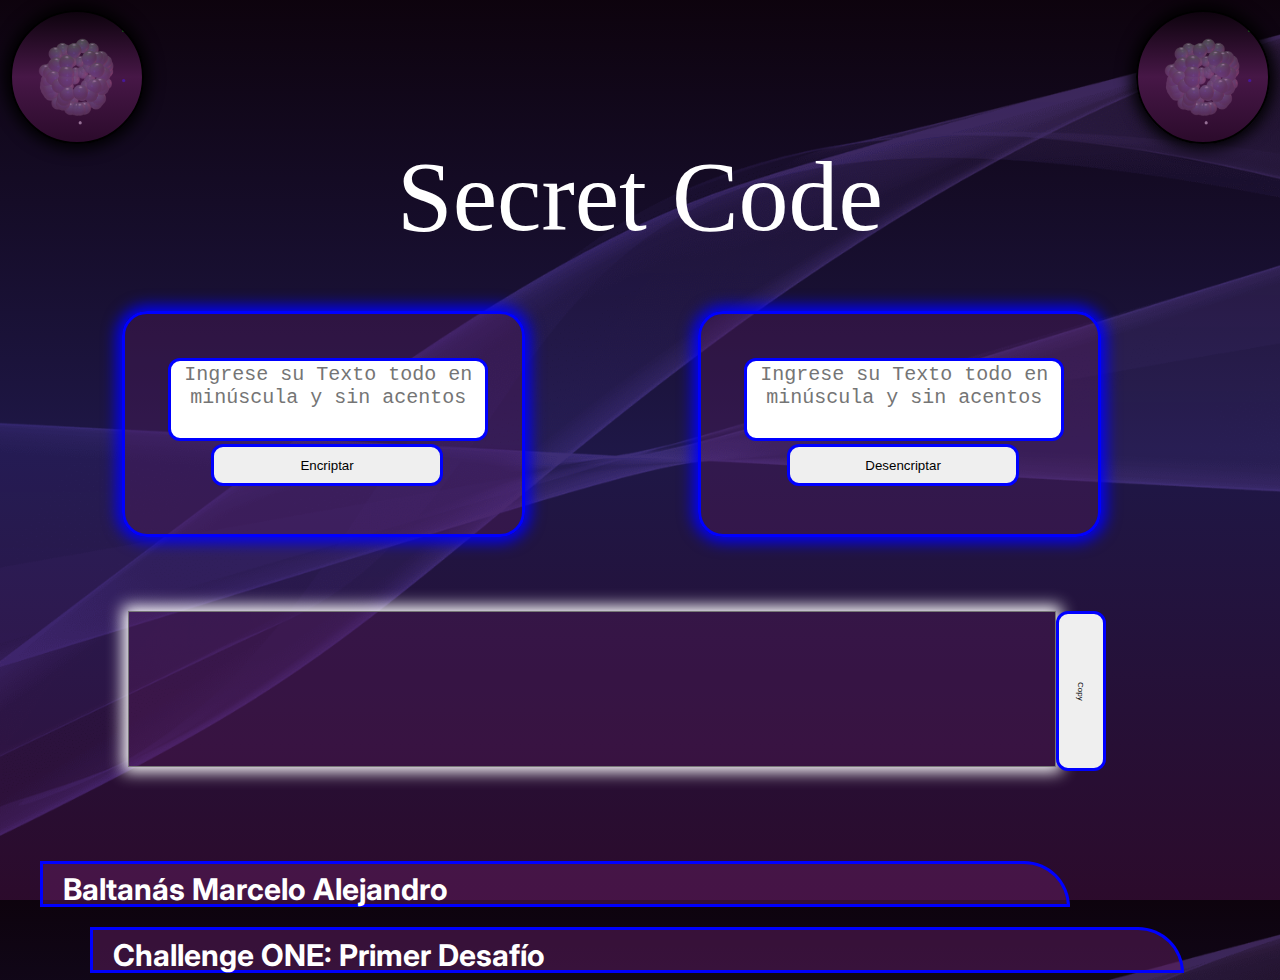
<file: index.html>
<!DOCTYPE html>

<html>
<head>
    <meta charset="UTF-8">
    <meta name="viewport" content="width=device-width">
    <title>Desafío: Encriptador</title>
    <link rel="stylesheet" type="text/css" href="reset.css">
    <link rel="stylesheet" type="text/css" href="style.css">
    <link rel="preconnect" href="https://fonts.googleapis.com">
    <link rel="preconnect" href="https://fonts.gstatic.com" crossorigin>
    <link href="https://fonts.googleapis.com/css2?family=Inter:wght@300&display=swap" rel="stylesheet">
    
</head>
<body>
    <div class="contenedor-div">
        <div class="logo"></div>
        <div class="logo2"></div>
    </div>
    
    <!-- <img class="logo" src="Imagenes/giphy.gif"> -->
    <!-- <img class="logo2" src="Imagenes/giphy.gif"> -->
    
    


    <header>   

    <h1 class="mainTitle">Secret Code</h1>

    </header>

    <div class="flex-container">

        <div class="boxTexto">
            <textarea class="textA" id="ingresoTexto1" placeholder="Ingrese su Texto todo en minúscula y sin acentos" ></textarea>
            <button id="buttonEncriptar" class="botones">Encriptar</button>
        </div>

        <div class="boxTexto">
            <textarea class="textA" id="ingresoTexto2" placeholder="Ingrese su Texto todo en minúscula y sin acentos"></textarea>
            <button id="buttonDesencriptar" class="botones">Desencriptar</button>
        </div>

    </div>

    <div class="ultimaBox">
        <textarea class="textoModificado" id="descifrado"></textarea>
        <button id="buttonCopy" class="copy">Copy</button>
    </div>



    <footer>
        <div class="footer1">
            <p class="pie1"> Baltanás Marcelo Alejandro</p>
        </div>

        <div class="footer2">
            <p class="pie2"> Challenge ONE: Primer Desafío</p>
        </div>
    </footer>


    <script src="logica.js"></script>
</body>


</html>
</file>
<file: style.css>
body{
    background-image:linear-gradient(rgba(27, 6, 27, 0.493),rgba(46, 35, 107, 0.658),rgba(73, 18, 73, 0.596)), 
    url(Imagenes/Fondo_Negro_4.png) ;
    height: 100vh;
    background-size: cover;
}



.logo{
    display: inline-block;
    height: 130px;
    width: 130px;
    margin-top: 10px;
    margin-left: 10px;
    background-image:linear-gradient(rgba(27, 6, 27, 0.493),rgba(107, 35, 107, 0.658),rgba(73, 18, 73, 0.596)), 
    url(Imagenes/giphy.gif) ;
    background-size: cover;
    border-radius: 100px;
    border: 2px black solid;
    box-shadow: 0 0 15px 5px black;

   
}

.logo2{
    /* display: inline-block;  usando float no es necesario el inline-block*/
    height: 130px;
    width: 130px;
    margin-top: 10px;
    margin-right: 10px;
    background-image:linear-gradient(rgba(27, 6, 27, 0.493),rgba(107, 35, 107, 0.658),rgba(73, 18, 73, 0.596)), 
    url(Imagenes/giphy.gif) ;
    background-size: cover;
    border-radius: 100px;
    float: right;
    border: 2px black solid;
    box-shadow: 0 0 15px 5px black;
}

header{
    
    /* display: inline-block;
    margin-left: 20%; */
    width: 100%;
}

.mainTitle{
    width: 940px;
    display: block;
    color: white;
    font-size: 100px;
    margin: 0 auto;
    text-align: center;
    

}

.flex-container{
    color: white;
    display: flex;
    flex-direction: row;
    margin-top: 5%;
    margin-left: 5%;
    justify-content: center;
    width: 90%;
    height: 300px;
    
    
}



.boxTexto {
    margin-left: 5%;
    margin-right: 10%;
    background: rgb(95, 30, 95, 0.3);
    padding: 5px;
    width: 600px;
    height: 70%;
    border: 3px blue solid;
    border-radius: 25px;
    box-shadow: 0 0 15px 5px blue;
    
    
}

#textoModificado{
    text-align: center;
}

.textA{
    resize: none;
    width: 80%;
    height: 35%;
    margin-left: 10%;
    justify-items: center;
    border-radius: 12px;
    border: 3px blue solid;
    margin-top: 10%;
    text-align: center;
    font-size: 20px;
    
}

textarea:focus{
    outline: none;
}

.botones{
    width: 60%;
    margin-left: 21%;
    cursor: pointer;
    height: 20%;
    border: 3px blue solid;
    border-radius: 12px;
    
}


.ultimaBox{
    
    display: flex;
    height: 200px;
    width: 100%;
    margin-top: 0;
    align-items: flex-start;


}

.textoModificado{
    resize: none;
    display: inline-block;
    top: 10%;
    height: 150px;
    width: 72%;
    margin-top: 0;
    background: rgb(95, 30, 95, 0.3);
    font-family: 'Courier New', Courier, monospace;
    font-size: 30px;
    font-weight: bold;
    color: white;
    margin-left: 10%;
    text-align: center;
    box-shadow: 0 0 15px 5px white;
    
}

.copy{
    width: 50px;
    height: 160px ;
    border: 3px blue solid;
    border-radius: 12px;
    writing-mode: vertical-rl;
    text-orientation: mixed;
    font-size: 0.5em;
    cursor: pointer;
}

.footer1{
    background-color: rgb(95, 30, 95, 0.5);
    border-top-right-radius: 50px;
    width: 80%;
    height: 40px;
    margin-left: 40px;
    margin-top: 50px;
    border: 3px blue solid;

    
}

.pie1{
    color: white;
    font-family: 'Inter';
    font-size: 30px;
    font-weight: bold;
    padding: 10px;
    margin-left: 10px;
    
}


.footer2{
    background-color: rgb(95, 30, 95, 0.5);
    width: 85%;
    height: 40px;
    margin-top: 20px;
    margin-left: 90px;
    margin-bottom: 0px;
    border-top-right-radius: 50px;
    border: 3px blue solid;

}

.pie2{
    color: white;
    font-family: 'Inter';
    font-size: 30px;
    font-weight: bold;
    padding: 10px;
    margin-left: 10px;
}


/* --------------------------------------------------------------------------------------------------------------------
-----------------------------------------------------------------------------------------------------------------------
--------------------------------------------------------------------------------------------------------------------- */




@media screen and (max-width:700px){


    body{
        background-image:linear-gradient(rgba(27, 6, 27, 0.493),rgba(57, 35, 107, 0.658),rgba(114, 17, 114, 0.596)), 
        url(Imagenes/Fondo_Negro_4.png) ;
        background-size: 20%;
        max-height: 100vh;
        width: 100vh;
        
        
    }

    
    
    .contenedor-div{
        display: block;
        width: auto;
        min-width: 600px;
        margin: 0 5%;
        border: .1 solid transparent;
        
    }
    
    .logo{
        display: inline-block;
        height: 100px;
        width: 100px;
        margin-top: 5%;
        margin-left: 0;
        background-image:linear-gradient(rgba(27, 6, 27, 0.493),rgba(107, 35, 107, 0.658),rgba(73, 18, 73, 0.596)), 
        url(Imagenes/giphy.gif) ;
        background-size: contain;
        border-radius: 100px;
        border: 2px black solid;
        box-shadow: 0 0 15px 5px black;
    }
    
    .logo2{
        /* display: inline-block;  usando float no es necesario el inline-block*/
        height: 100px;
        width: 100px;
        margin-top: 5%;
        margin-right: 0%;
        background-image:linear-gradient(rgba(27, 6, 27, 0.493),rgba(107, 35, 107, 0.658),rgba(73, 18, 73, 0.596)), 
        url(Imagenes/giphy.gif) ;
        background-size: contain;
        border-radius: 100px;
        float: right;
        border: 2px black solid;
        box-shadow: 0 0 15px 5px black;
    }
    
    
    header{
        
        /* display: inline-block;
        margin-left: 5%; */
        width: auto;
    }
    
    .mainTitle{
        display: block;
        width: 100vh;
        color: white;
        font-size: 80px;
        text-align: center;
        justify-content: center;
        margin: 0 0 100px 0;
        

    }

    .mainTitle:after{
        display: block;
        content: "(Mobile)";
        position: relative;
        text-align: center;
        width: 100vh ;
        
    }

    .flex-container{
        display: flex;
        flex-direction: column;
        margin-top: 5%;
        margin-left: 10%;
        margin-bottom: 40px;
        justify-content: center;
        width: 80%;
        height: 350px;
        
    }

    .boxTexto {
        box-sizing: content-box;
        margin-left: 10%;
        margin-right: 10%;
        
        margin-bottom: 40px;
        background: rgb(95, 30, 95, 0.3);
        padding: 5px;
        width: 80%;
        min-height: 150px;
        height: 70%;
        border: 3px blue solid;
        border-radius: 25px;
        
        
    } 

    #textoModificado{
        text-align: center;
    }
    
    
    .textA{
        resize: none;
        width: 80%;
        height: 50%;
        margin-left: 10%;
        margin-bottom: 10px;
        justify-items: center;
        border-radius: 12px;
        border: 3px blue solid;
        margin-top: .5%;
        text-align: center;
        font-size: 20px;
        
    }
    
    textarea:focus{
        outline: none;
    }
    
    .botones{
        width: 60%;
        margin-left: 21%;
        
        height: 35%;
        border: 3px blue solid;
        border-radius: 12px;
        
    }
    
    
    .ultimaBox{
        display: block;
        flex-direction: column;
        height: 300px;
        width: 90%;
        margin: 0 0 0 15%;
        align-items: center;
        justify-content: center;
    
    
    }
    
    .textoModificado{
        resize: none;
        display: block;
        top: 10%;
        height: 150px;
        width: 70%;
        
        background: rgb(95, 30, 95, 0.3);
        font-family: 'Courier New', Courier, monospace;
        font-size: 30px;
        font-weight: bold;
        color: white;
        margin-left: 15%;
        margin-bottom: 20px;
        
    }

   
    
    .copy{
        width: 70%;
        height: 50px ;
        border: 3px blue solid;
        border-radius: 12px;
        /* writing-mode: vertical-rl;
        text-orientation: mixed; */
        font-size: 0.8em;
        margin-left: 15%;
    }


    .footer1{
        background-color: rgb(95, 30, 95, 0.5);
        border-top-right-radius: 50px;
        width: 80%;
        min-width: 400px;
        height: 40px;
        margin-left: 10px;
        margin-top: 0px;
        border: 3px blue solid;
    
        
    }
    
    .pie1{
        color: white;
        font-family: 'Inter';
        font-size: 20px;
        font-weight: bold;
        padding: 10px;
        margin-left: 10px;
    }
    
    
    .footer2{
        background-color: rgb(95, 30, 95, 0.5);
        width: 85%;
        min-width: 450px;
        height: auto;
        margin-top: 20px;
        margin-left: 70px;
        margin-bottom: 20px;
        border-top-right-radius: 50px;
        border: 3px blue solid;
    
    }
    
    .pie2{
        color: white;
        font-family: 'Inter';
        font-size: 20px;
        font-weight: bold;
        padding: 10px;
        margin-left: 10px;
    }
    

}


/* --------------------------------------------------------------------------------------------------------------------
-----------------------------------------------------------------------------------------------------------------------
--------------------------------------------------------------------------------------------------------------------- */

@media screen and (orientation: landscape) and (max-width:740px){
    html{
        width: 100vw;
    }
    
    .logo2{
        margin-right: -40px;
    }

    .mainTitle{
        width: 100vw;
    }

    .mainTitle:after{
        width: 100vw;
    }

    .flex-container{
        width: 100%;
        min-width: 300px;
        justify-content: center;
        margin: 0 auto;
        
    }

    .boxTexto{
        width: 500px;
        margin: 0 auto;
    }
}




/* --------------------------------------------------------------------------------------------------------------------
-----------------------------------------------------------------------------------------------------------------------
--------------------------------------------------------------------------------------------------------------------- */

@media screen and (max-width:920px){
    html{
        width: 100vw;
        /* height: 100vh; */
    }

    .mainTitle{
        margin-bottom: 150px;
        font-size: 8em;
    }

    .flex-container{
        display: flex;
        flex-direction: column;
        width: 80%;
        height: min-content;
        margin-top: 20%;
        margin-left: 10%;
        margin-bottom: 5%;
    }

    .boxTexto{
        height: 250px;
        width: 80%;
        margin: 0% 10% 10% 10%;
        
    }

    .textA{
        margin-top: 5%;
        height: 50%;
    }

    .botones{
        height: 20%;
        margin-top: 10px;
    }

    .ultimaBox{
        margin-left: 5%;
    }
}
</file>
